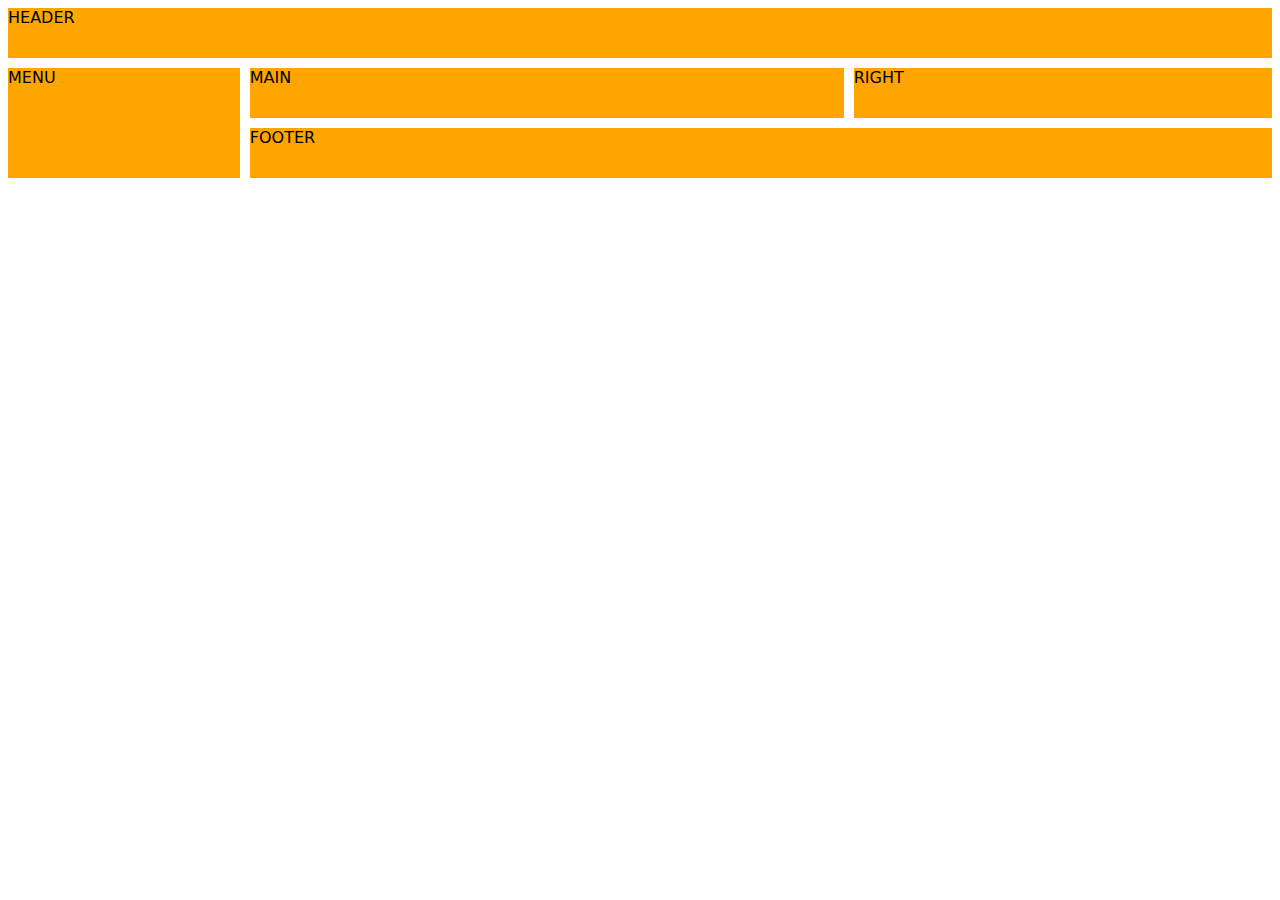
<file: su-dung-css-grid/index.html>
<!DOCTYPE html>
<html lang="en">
  <head>
    <meta charset="UTF-8" />
    <meta name="viewport" content="width=device-width, initial-scale=1.0" />
    <link rel="stylesheet" href="style.css" />
    <title>Document</title>
  </head>
  <body>
    <div class="page">
      <div class="header">HEADER</div>
      <div class="menu">MENU</div>
      <div class="main">MAIN</div>
      <div class="right">RIGHT</div>
      <div class="footer">FOOTER</div>
    </div>
  </body>
</html>
</file>
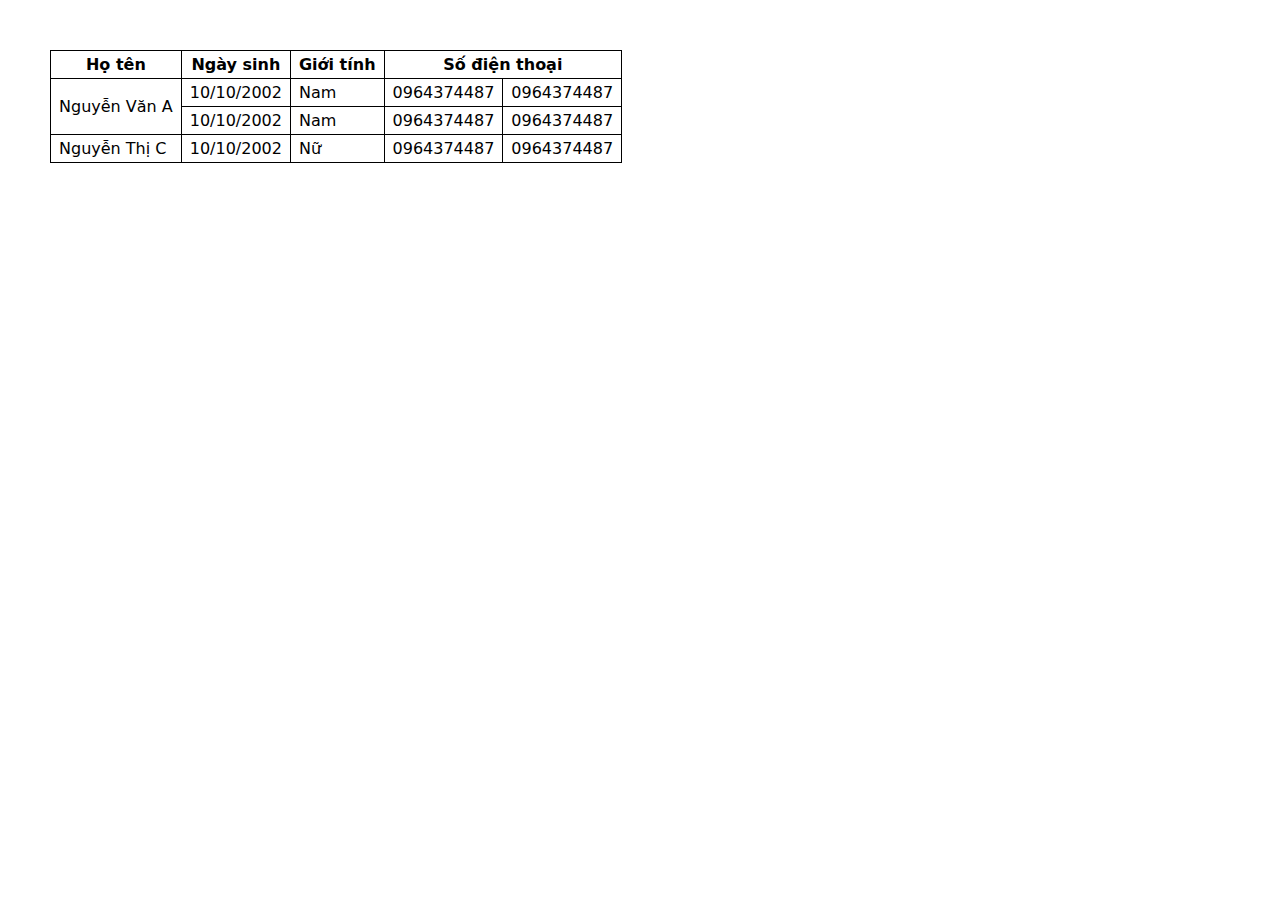
<file: table/index.html>
<!DOCTYPE html>
<html lang="vi">
  <head>
    <meta charset="UTF-8" />
    <meta name="viewport" content="width=device-width, initial-scale=1.0" />
    <link rel="stylesheet" href="style.css" />
    <title>table test</title>
  </head>
  <body>
    <table>
      <!-- table row -->
      <thead>
        <tr>
          <!-- table data -->
          <th>Họ tên</th>
          <th>Ngày sinh</th>
          <th>Giới tính</th>
          <th colspan="2">Số điện thoại</th>
        </tr>
      </thead>
      <tbody>
        <!-- Data 1 -->
        <tr>
          <td rowspan="2">Nguyễn Văn A</td>
          <td>10/10/2002</td>
          <td>Nam</td>
          <td>0964374487</td>
          <td>0964374487</td>
        </tr>
        <!-- Data 2 -->
        <tr>
          <td>10/10/2002</td>
          <td>Nam</td>
          <td>0964374487</td>
          <td>0964374487</td>
        </tr>
        <!-- Data 3 -->
        <tr>
          <td>Nguyễn Thị C</td>
          <td>10/10/2002</td>
          <td>Nữ</td>
          <td>0964374487</td>
          <td>0964374487</td>
        </tr>
      </tbody>
    </table>
  </body>
</html>
</file>
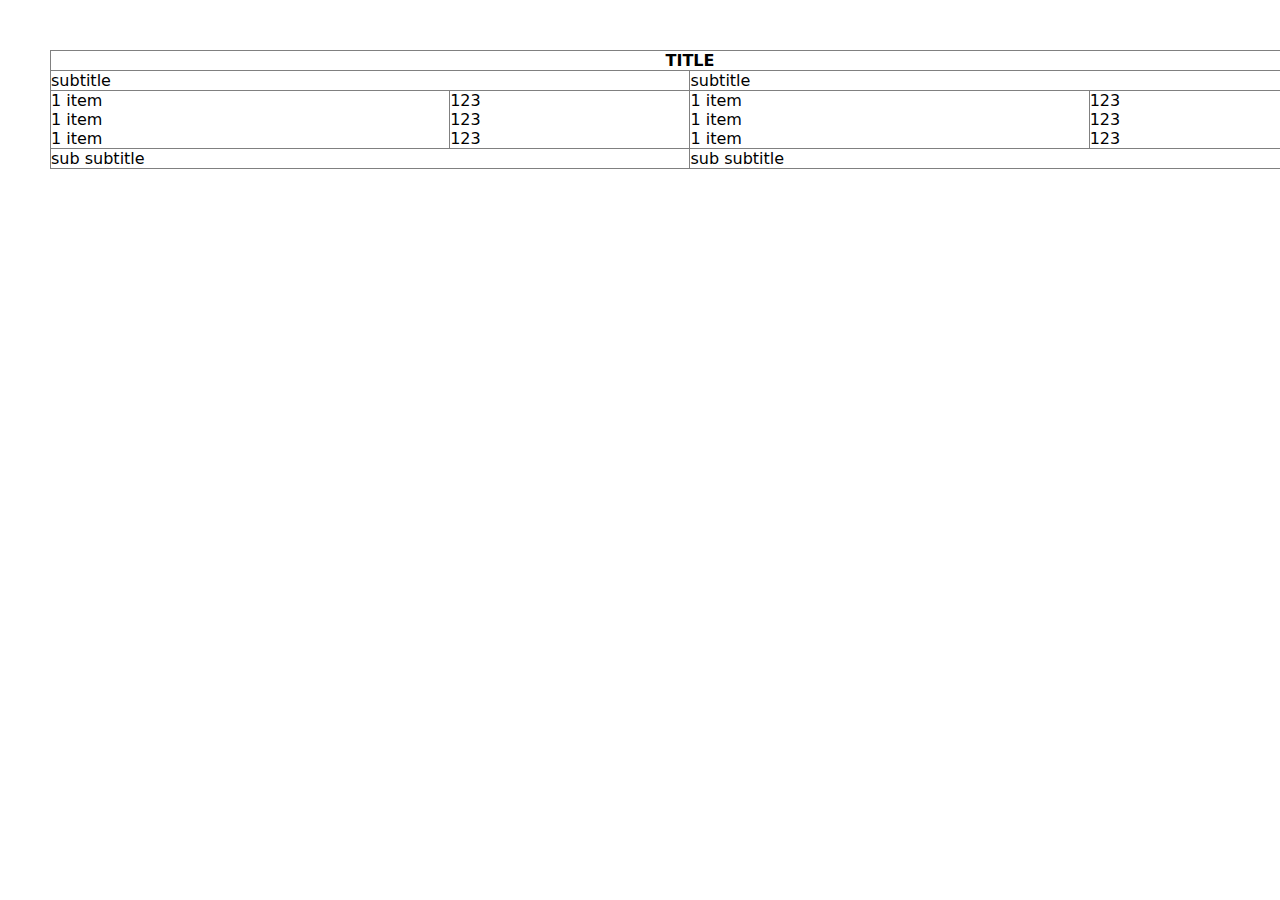
<file: table/baitapthuchanh.html>
<!DOCTYPE html>
<html lang="en">
  <head>
    <meta charset="UTF-8" />
    <meta name="viewport" content="width=device-width, initial-scale=1.0" />
    <link rel="stylesheet" href="./style-2.css" />
    <title>Document</title>
  </head>
  <body>
    <table border="1" width="100%" cellpadding="10" cellspaceing="0">
      <thead>
        <th colspan="4">TITLE</th>
      </thead>
      <tbody>
        <tr>
          <td colspan="2">subtitle</td>
          <td colspan="2">subtitle</td>
        </tr>
        <tr>
          <td>
            1 item <br />
            1 item <br />
            1 item
          </td>
          <td>
            123 <br />
            123 <br />
            123
          </td>
          <td>
            1 item <br />
            1 item <br />
            1 item
          </td>
          <td>
            123 <br />
            123 <br />
            123
          </td>
        </tr>
        <tr>
          <td colspan="2">sub subtitle</td>
          <td colspan="2">sub subtitle</td>
        </tr>
      </tbody>
    </table>
  </body>
</html>
</file>
<file: su-dung-css-grid/style.css>
* {
  margin: 0;
  padding: 0;
  box-sizing: border-box;
}

body {
  padding: 8px;
  font-family: system-ui, sans-serif;
}

.page {
  display: grid;
  gap: 10px;
  grid-auto-rows: 50px;
  grid-template-areas:
    "header header header header header header"
    "menu main main main right right"
    "menu footer footer footer footer footer";
}

.header,
.menu,
.main,
.right,
.footer {
  background: orange;
}

.header {
  grid-area: header;
}

.menu {
  grid-area: menu;
}

.main {
  grid-area: main;
}

.right {
  grid-area: right;
}

.footer {
  grid-area: footer;
}
</file>
<file: table/style.css>
* {
  margin: 0;
  padding: 0;
  box-sizing: border-box;
}

body {
  font-family: system-ui;
}

table {
  margin: 50px;
  border-collapse: collapse;
}

table,
table td,
table th {
  border: 1px solid #000;
}

table td,
table th {
  padding: 4px 8px;
}
</file>
<file: table/style-2.css>
* {
  margin: 0;
  padding: 0;
  box-sizing: border-box;
}

body {
  font-family: system-ui;
}

table {
  margin: 50px;
  border-collapse: collapse;
}
</file>
